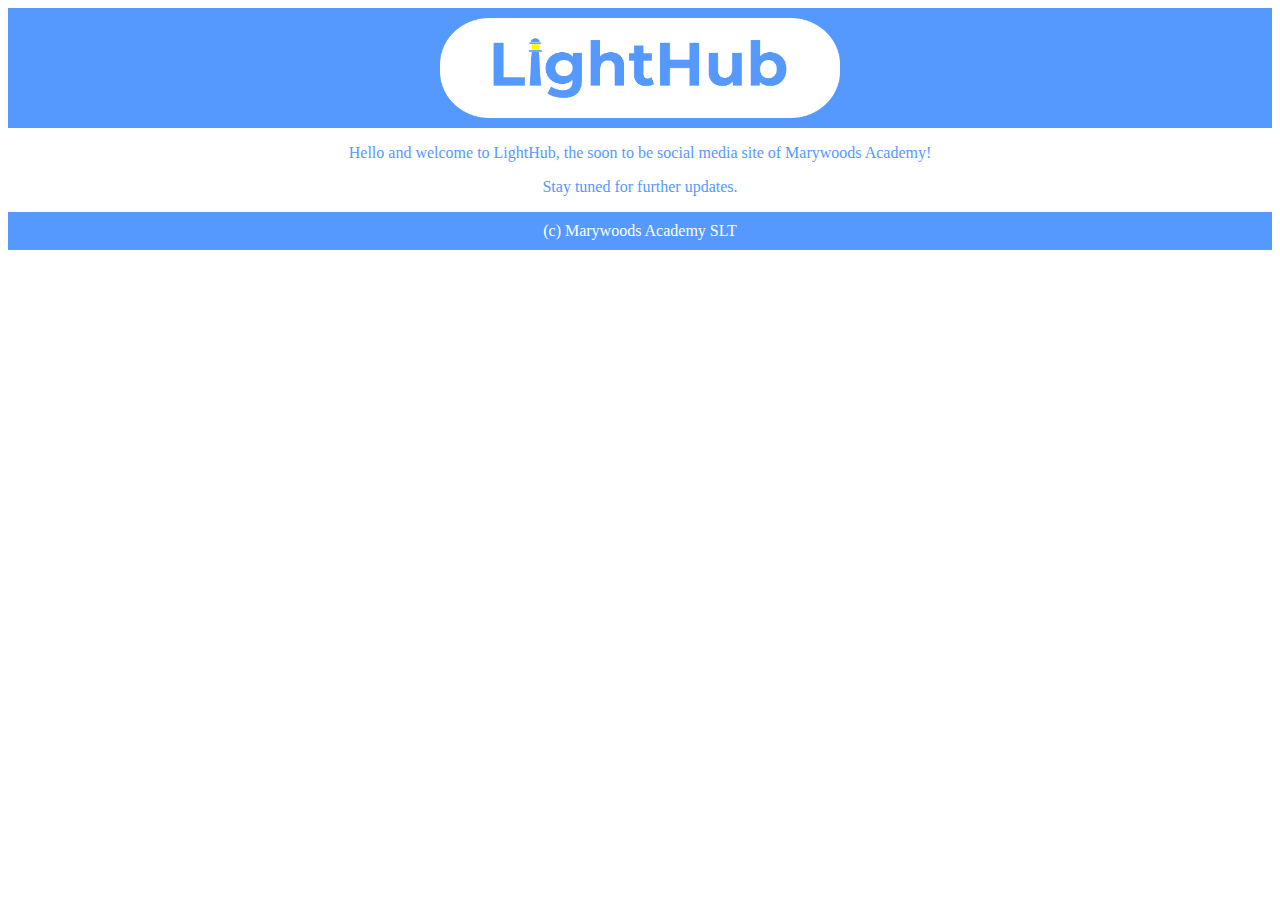
<file: index.html>
<html>
  <head>
        
    <title>
      LightHub
    </title>
    
    <link href="app.css" rel="stylesheet"/>
    
    <link href="LighthubLogo.png" rel="icon"/>
    
    <style>
    @font-face{
      font-family: Montserrat;
      src: (montserrat_regular.ttf);
    }
    
    *{
      font-family: Montserrat;
    }
    </style>
      
  </head>
  
  <body>
    
    <header>
      <a href="home.html"><img src="Lighthub.png" alt="LightHub Banner" style="width:400px;height:100px;"/></a>
    </header>
    
    <aside>
      <p>Hello and welcome to LightHub, the soon to be social media site of Marywoods Academy!</p>
      <p>Stay tuned for further updates.</p>
    <aside>
      
    <footer>
      (c) Marywoods Academy SLT
    </footer>
      
  </body>
</html>
</file>
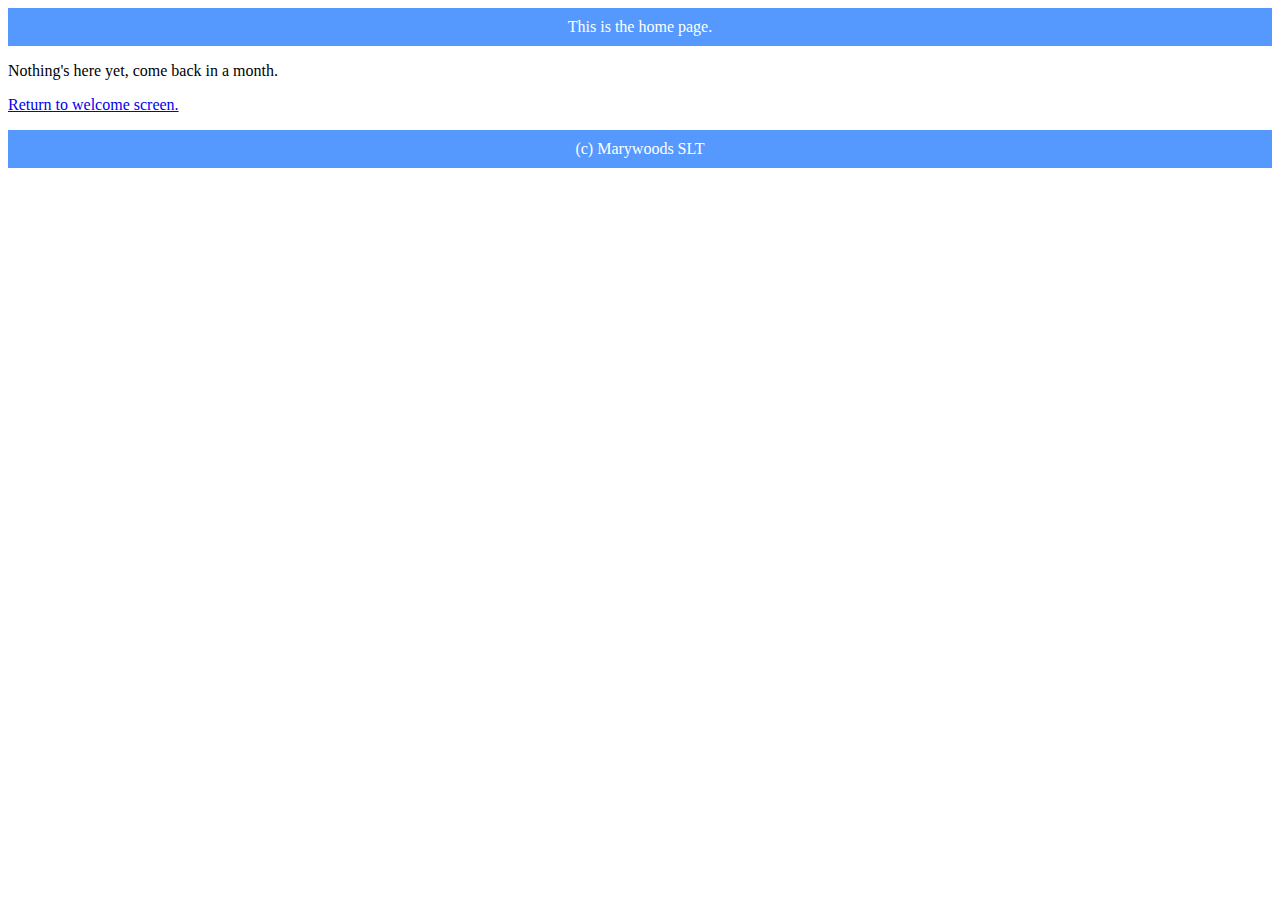
<file: home.html>
<html>
  <head>
        
    <title>
      LightHub
    </title>
    
    <link href="app.css" rel="stylesheet"/>
    
    <link href="LighthubLogo.png" rel="icon"/>
    
    <style>
    @font-face{
      font-family: Montserrat;
      src: (montserrat_regular.ttf);
    }
    
    *{
      font-family: Montserrat;
    }
    </style>
      
  </head>
  
  <body>
    <header> This is the home page.</header>
    <p>Nothing's here yet, come back in a month.</p>
    <p><a href="index.html">Return to welcome screen.</a></p>
    <footer> (c) Marywoods SLT</footer>
  </body>
</html>
</file>
<file: app.css>
header, footer{
  background-color: #5599FF;
  color: #FFF;
  text-align: center;
  padding: 10px;
}
aside{
  text-align: center;
  color: #5599FF;
}
</file>
